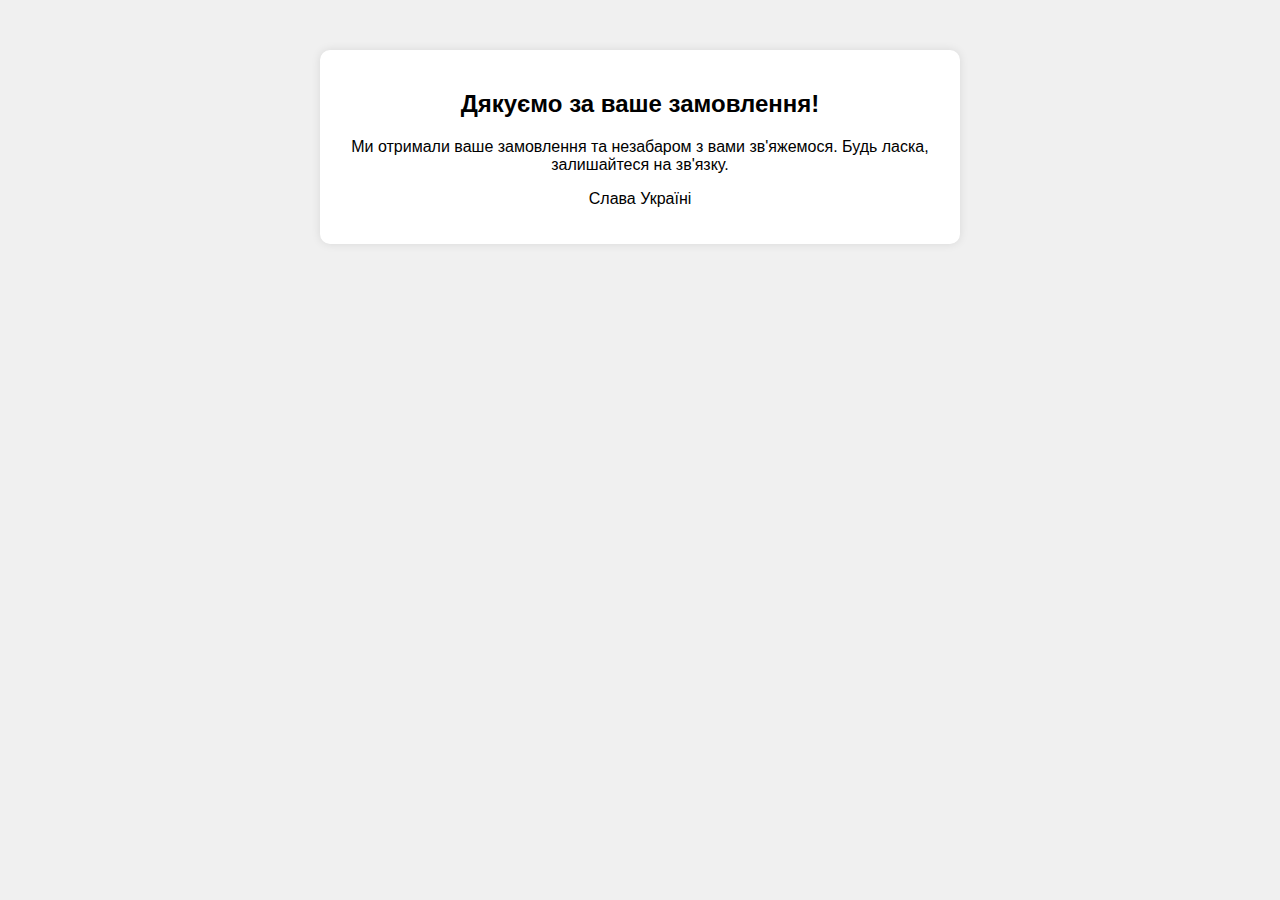
<file: зарядка_files/thank_you_page.html>
<!DOCTYPE html>
<html lang="en">
<head>
    <meta charset="UTF-8">
    <meta name="viewport" content="width=device-width, initial-scale=1.0">
    <title>Дякуємо за замовлення!</title>
    <style>
        body {
            font-family: Arial, sans-serif;
            margin: 0;
            padding: 0;
            background-color: #f0f0f0;
            text-align: center;
            padding-top: 50px;
        }
        .thank-you-message {
            background-color: #fff;
            border-radius: 10px;
            box-shadow: 0px 0px 10px rgba(0, 0, 0, 0.1);
            padding: 20px;
            max-width: 600px;
            margin: 0 auto;
        }
    </style>
</head>
<body>
    <div class="thank-you-message">
        <h2>Дякуємо за ваше замовлення!</h2>
        <p>Ми отримали ваше замовлення та незабаром з вами зв'яжемося. Будь ласка, залишайтеся на зв'язку.</p>
        
        <p>Слава Україні</p>



    </div>
   
</body>
</html>
</file>
